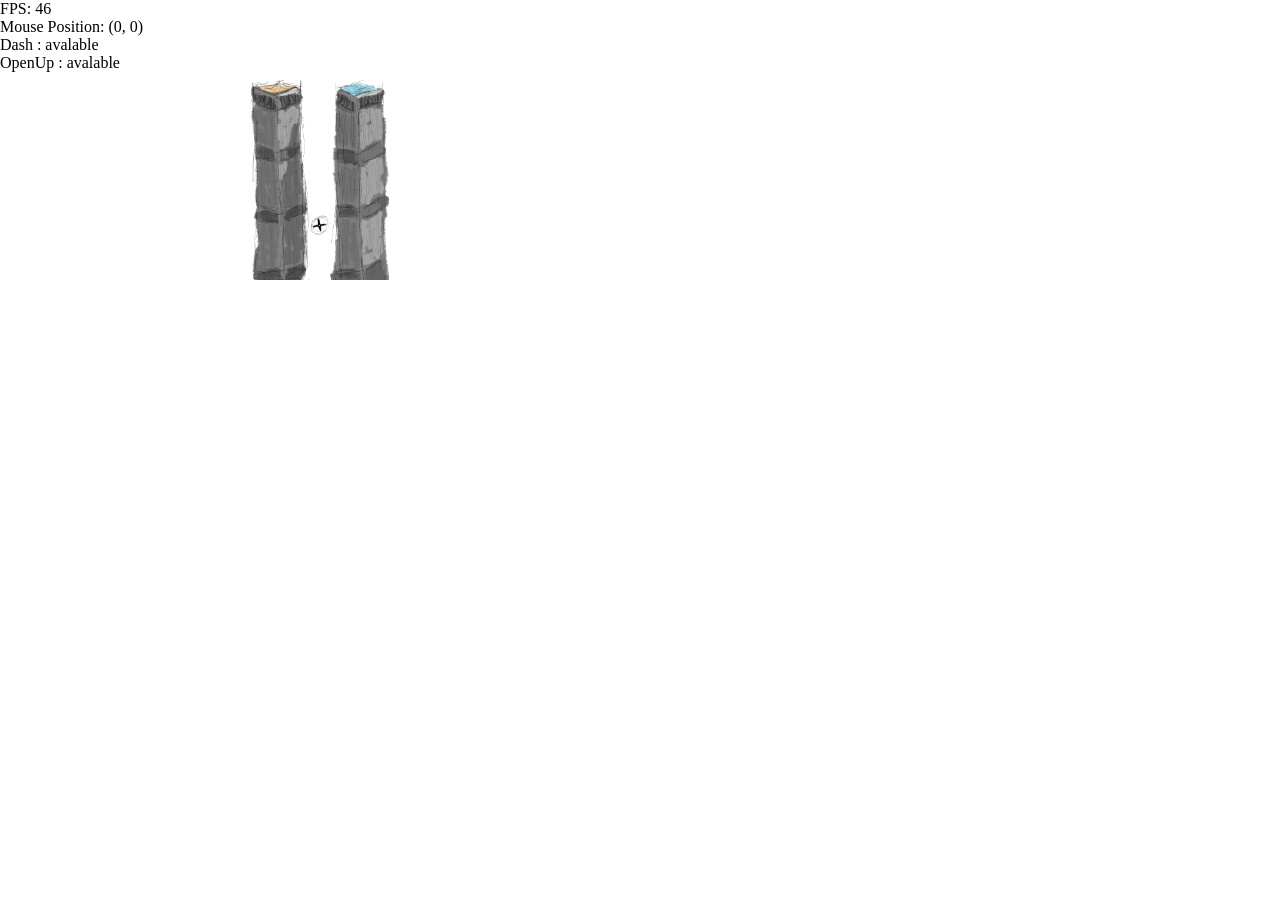
<file: index.html>
<!DOCTYPE html>
<html lang="en">

<head>
    <meta charset="UTF-8">
    <meta name="viewport" content="width=device-width, initial-scale=1.0">
    <title>kaaren mesbah</title>
    <link rel="stylesheet" href="./indext.css">
</head>

<body>
    <div class="main" id="main">
        <div id="fpsCounter">FPS: 0</div>
        <div id="coordinates">Mouse Position: (0, 0)</div>
        <div id="dash">Dash : avalable</div>
        <div id="open">OpenUp : avalable</div>
        <!-- <form>
            <input type="text" placeholder="username...">
            <button type="submit">join</button>
        </form> -->
        <canvas id="player1"></canvas>
    </div>
    <script src="./indext.js"></script>
</body>

</html>
</file>
<file: indext.css>
body{
    margin: 0%;
    padding: 0%;
    box-sizing: border-box;
    cursor: none;
}

canvas{
    position: absolute;
    width: 100vw;
    height: 100vh;
    top: 0%;
    z-index: -1;
}
</file>
